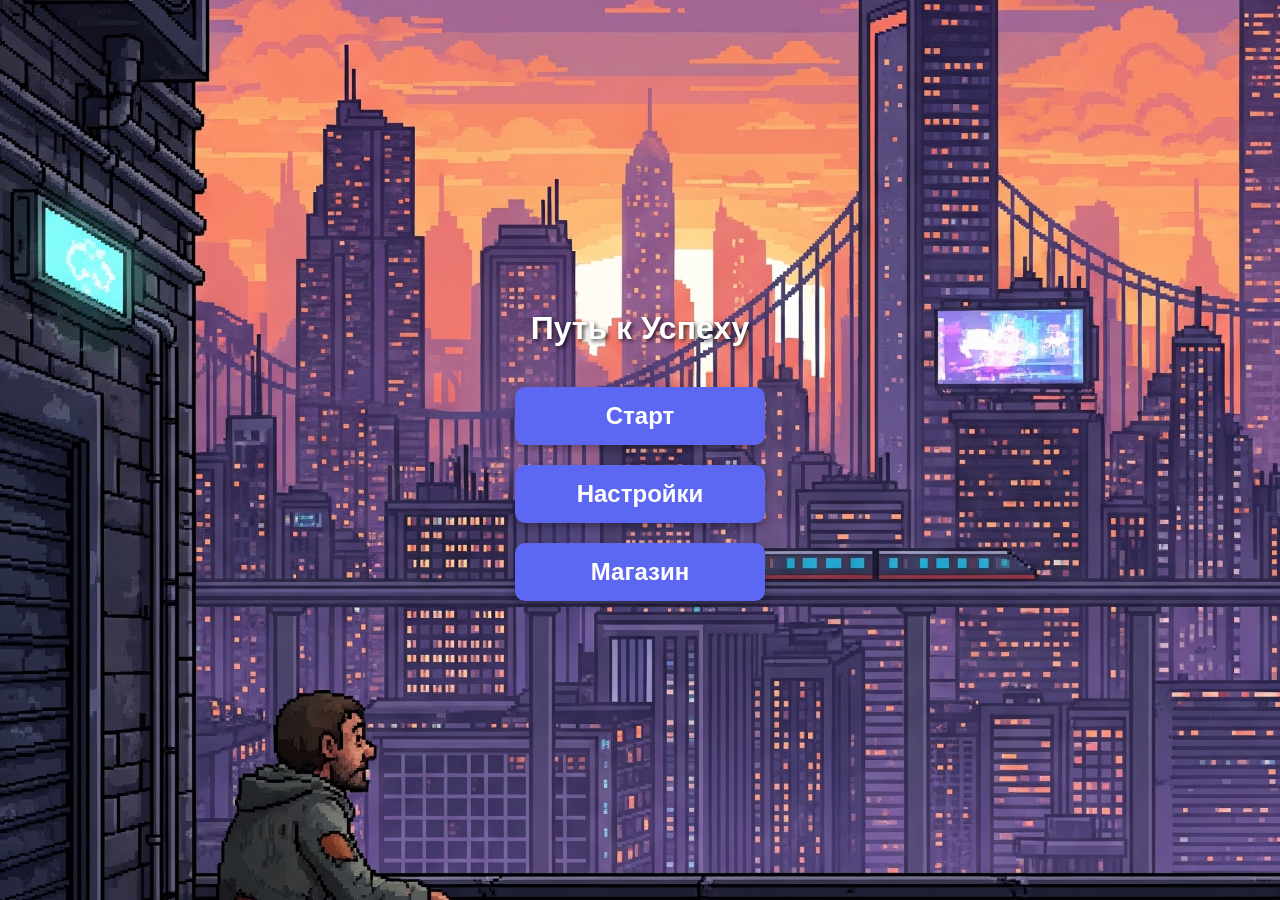
<file: index.html>
<!DOCTYPE html>
<html lang="ru">
<head>
    <meta charset="UTF-8">
    <meta name="viewport" content="width=device-width, initial-scale=1.0">
    <title>Путь к Успеху</title>
    <link rel="stylesheet" href="style.css">
</head>
<body>

    <div id="main-menu" class="screen">
        <h1>Путь к Успеху</h1>
        <button id="start-game-btn" class="menu-button">Старт</button>
        <button id="settings-btn" class="menu-button">Настройки</button>
        <button id="shop-btn" class="menu-button">Магазин</button>
    </div>

    <div id="settings-screen" class="screen">
        <h2>Настройки</h2>
        <div class="setting-item">
            <label for="music-volume">Музыка</label>
            <input id="music-volume" type="range" min="0" max="1" step="0.1" value="0.5">
        </div>
        <div class="setting-item">
            <label for="sfx-volume">Звуки (SFX)</label>
            <input id="sfx-volume" type="range" min="0" max="1" step="0.1" value="1.0">
        </div>
        <button id="back-from-settings-btn" class="menu-button">Назад</button>
    </div>

    <div id="shop-screen" class="screen">
        <h2>Магазин улучшений</h2>
        <div id="shop-items-container"></div>
        <button id="back-from-shop-btn" class="menu-button">Назад</button>
    </div>

    <div id="game-container" class="screen">
        <div id="ingame-nav">
            <button id="ingame-menu-btn" class="ingame-button">Меню</button>
            <button id="ingame-shop-btn" class="ingame-button">Магазин</button>
        </div>
        <div id="info-bar">
            <div id="score-block">
                <img src="money/Gold.png" alt="Монета">
                <span id="score-display">0</span>
            </div>
            <div id="passive-income-block">
                В секунду: <span id="passive-income-display">0</span>
            </div>
        </div>
        <div id="main-area">
            <div id="character-area">
                <img id="character-image" src="character/char1.png" alt="Персонаж">
            </div>
            <div id="tap-area">
                <img id="tap-object" src="tap/tap1.png" alt="Тапай сюда">
            </div>
        </div>
        <div id="upgrades-bar">
            <button id="upgrade-button">Улучшить жилье</button>
        </div>
    </div>

    <audio id="bg-music" src="audio/background_music.mp3" loop></audio>
    <audio id="tap-sound" src="audio/tap_sound.mp3"></audio>

    <script src="script.js"></script>
</body>
</html>
</file>
<file: style.css>
/* --- ОСНОВНЫЕ СТИЛИ --- */
body {
    margin: 0;
    font-family: -apple-system, BlinkMacSystemFont, 'Segoe UI', Roboto, 'Helvetica Neue', Arial, sans-serif;
    color: white;
    user-select: none;
    overflow: hidden;
    background-color: #2c2c2c;
}
h1, h2 {
    text-shadow: 2px 2px 4px rgba(0, 0, 0, 0.7);
}

/* --- ЭКРАНЫ --- */
.screen {
    display: none;
    flex-direction: column;
    align-items: center;
    justify-content: center;
    height: 100vh;
    width: 100%;
    position: absolute;
    top: 0;
    left: 0;
    background-size: cover;
    background-position: center;
    background-repeat: no-repeat;
}
.screen.active {
    display: flex;
}

/* --- ФОНЫ ДЛЯ МЕНЮ, НАСТРОЕК И МАГАЗИНА --- */
#main-menu {
    background-image: url('menu/menu.png');
}
#settings-screen, #shop-screen {
    background-image: linear-gradient(to bottom, #4a4a4a, #2c2c2c);
}

/* --- СТИЛИ МЕНЮ И КНОПОК --- */
#main-menu h1 {
    margin-bottom: 30px;
}
.menu-button {
    padding: 15px 40px;
    font-size: 24px;
    font-weight: bold;
    color: white;
    background-color: #5c67f2;
    border: none;
    border-radius: 10px;
    cursor: pointer;
    box-shadow: 0 4px 8px rgba(0,0,0,0.3);
    transition: background-color 0.2s, transform 0.1s;
    margin: 10px;
    min-width: 250px;
}
.menu-button:hover { background-color: #4a54c2; }
.menu-button:active { transform: scale(0.95); }
.menu-button:disabled { background-color: #888888; cursor: not-allowed; }
.setting-item {
    display: flex;
    justify-content: space-between;
    align-items: center;
    width: 300px;
    margin: 15px 0;
    font-size: 22px;
}

/* --- ПОЛЗУНОК ГРОМКОСТИ --- */
input[type="range"] { -webkit-appearance: none; appearance: none; width: 180px; height: 8px; background: #ddd; border-radius: 5px; outline: none; opacity: 0.7; transition: opacity .2s; }
input[type="range"]:hover { opacity: 1; }
input[type="range"]::-webkit-slider-thumb { -webkit-appearance: none; appearance: none; width: 24px; height: 24px; background: #5c67f2; cursor: pointer; border-radius: 50%; }
input[type="range"]::-moz-range-thumb { width: 24px; height: 24px; background: #5c67f2; cursor: pointer; border-radius: 50%; }

/* --- МАГАЗИН --- */
#shop-screen { justify-content: flex-start; padding-top: 50px; }
#shop-items-container { display: flex; flex-direction: column; gap: 15px; margin-bottom: 20px; }
.shop-item { background-color: rgba(255, 255, 255, 0.1); border-radius: 10px; padding: 15px; width: 320px; border: 1px solid rgba(255, 255, 255, 0.2); }
.shop-item h3 { margin-top: 0; margin-bottom: 5px; }
.shop-item p { margin: 0 0 10px 0; font-size: 14px; opacity: 0.8; }
.shop-item-footer { display: flex; justify-content: space-between; align-items: center; }
.shop-item-cost { font-weight: bold; }
.buy-button { padding: 8px 16px; font-size: 16px; font-weight: bold; color: white; background-color: #4CAF50; border: none; border-radius: 8px; cursor: pointer; }
.buy-button:disabled { background-color: #888; cursor: not-allowed; }

/* --- ИГРОВОЙ ЭКРАН --- */
#game-container {
    justify-content: space-between;
    background-image: none; /* Фон устанавливается через JS */
}
#ingame-nav { position: absolute; top: 15px; left: 15px; right: 15px; display: flex; justify-content: space-between; z-index: 10; }
.ingame-button { padding: 8px 16px; font-size: 16px; font-weight: bold; color: white; background-color: rgba(0, 0, 0, 0.4); border: 1px solid rgba(255, 255, 255, 0.5); border-radius: 8px; cursor: pointer; }
#info-bar { margin-top: 60px; font-size: 36px; font-weight: bold; text-align: center; text-shadow: 2px 2px 4px rgba(0, 0, 0, 0.7); }
#score-block { display: flex; align-items: center; justify-content: center; }
#score-block img {
    width: 40px;
    height: auto;
    margin-right: 10px;
}
#passive-income-block { font-size: 18px; margin-top: 5px; opacity: 0.8; }
#main-area { display: flex; align-items: flex-end; justify-content: center; width: 100%; margin-bottom: 80px; }
#character-image { width: 150px; position: relative; z-index: 2; margin-left: -50px; }
#tap-object {
    cursor: pointer;
    width: 200px;
    position: relative;
    z-index: 1;
    transition: transform 0.3s ease-in-out;
}
#tap-object:active {
    transform: scale(0.92) !important; /* !important, чтобы переопределить scale из класса ниже */
}
/* ⭐ ИСПРАВЛЕННЫЙ КЛАСС ДЛЯ ВЫРАВНИВАНИЯ ⭐ */
.enlarged-tap-object {
    transform: scale(3) translateY(-33%);
}
#upgrades-bar {
    position: absolute;
    bottom: 30px;
    left: 50%;
    transform: translateX(-50%);
    z-index: 10; /* Кнопка всегда сверху */
}
#upgrade-button { padding: 15px 30px; font-size: 20px; font-weight: bold; color: white; background-color: #4CAF50; border: none; border-radius: 10px; cursor: pointer; box-shadow: 0 4px 8px rgba(0,0,0,0.3); transition: background-color 0.2s; }
#upgrade-button:hover { background-color: #45a049; }
#upgrade-button:disabled { background-color: #888888; cursor: not-allowed; }
</file>
